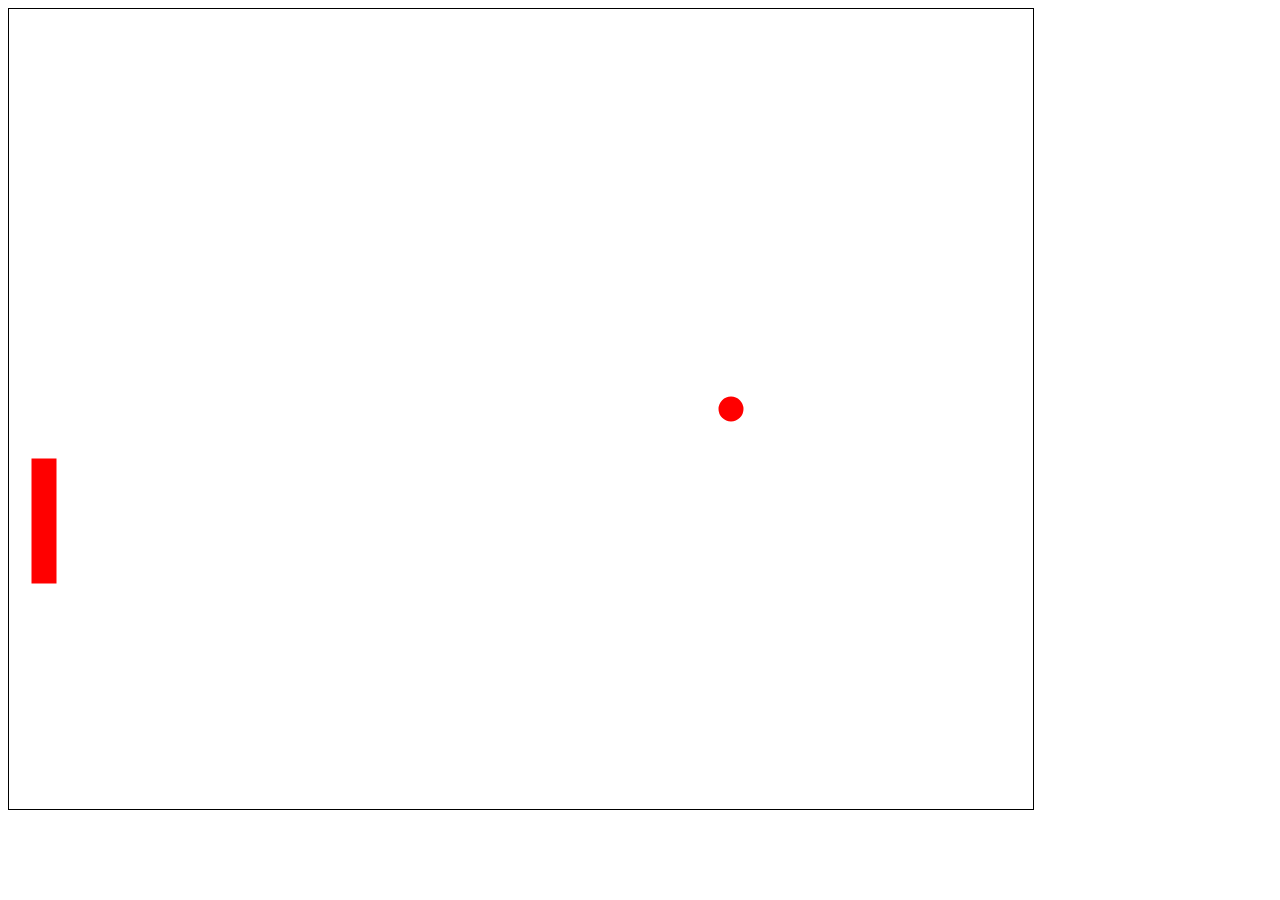
<file: Week-2/index.html>
<!doctype html>
<html>
<head>
<meta charset="utf-8">
<meta name="author" content="Jay Aguiar">
<title>Week 2 Reactions</title>
<link type="text/css" rel="stylesheet" href="css/style.css" />
</head>

<body>
	<canvas id="canvas" width = "1024" height ="800" >
    	Your browser is outdated and does not support HTML5. Please update to the latest version.
    </canvas>
</body>

<!-- Do not change this-->
<script type="text/javascript" src="js/GameObject.js"></script>
<script type="text/javascript" src="js/controls.js"></script>
<!-- 
		Change the src of the following script tag to the file you want to view.
		Your options are: 
		js/week2_collision.js
		js/week2_keyboard_movement.js
-->

<script type="text/javascript" src="js/game.js"></script>

</html>
</file>
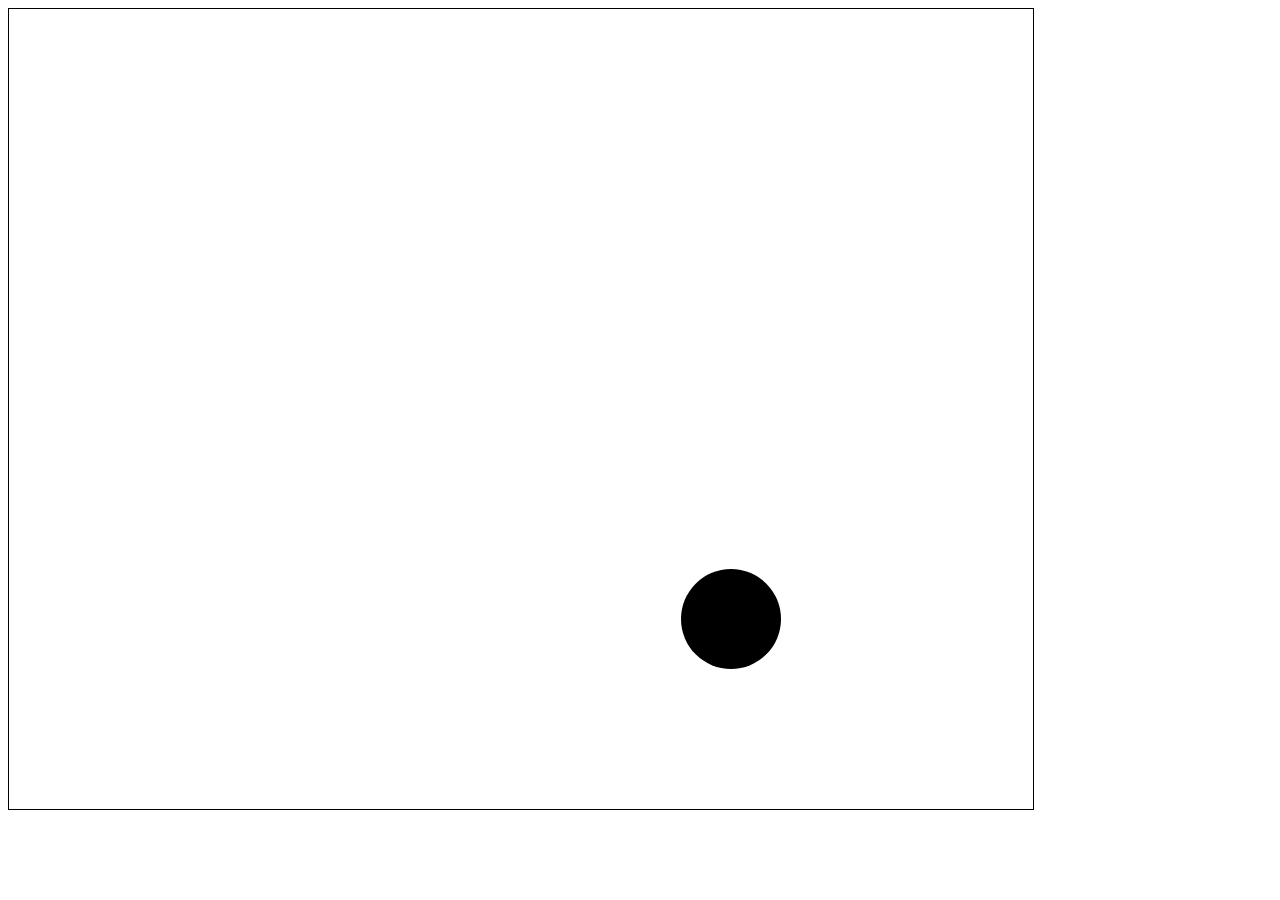
<file: Week 1/week1_animation.html>
<!doctype html>
<html>
<head>
<meta charset="utf-8">
<meta name="author" content="Jay Aguiar">
<title>Week 1 Animation</title>
<link type="text/css" rel="stylesheet" href="css/style.css" />
</head>

<body>
	<canvas id="canvas" width = "1024" height ="800" >
    	Your browser is outdated and does not support HTML5. Please update to the latest version.
    </canvas>
</body>

<!-- Do not change this-->
<script type="text/javascript" src="js/Player.js"></script>

<!-- 
		Change the src of the following script tag to the file you want to view.
		Your options are: 
		js/week1_basic_movement.js
		js/week1_boundary_detection_loop.js
		js/week1_boundary_detection_bounce.js
-->

<script type="text/javascript" src="js/week1_boundary_detection_bounce.js"></script>

</html>
</file>
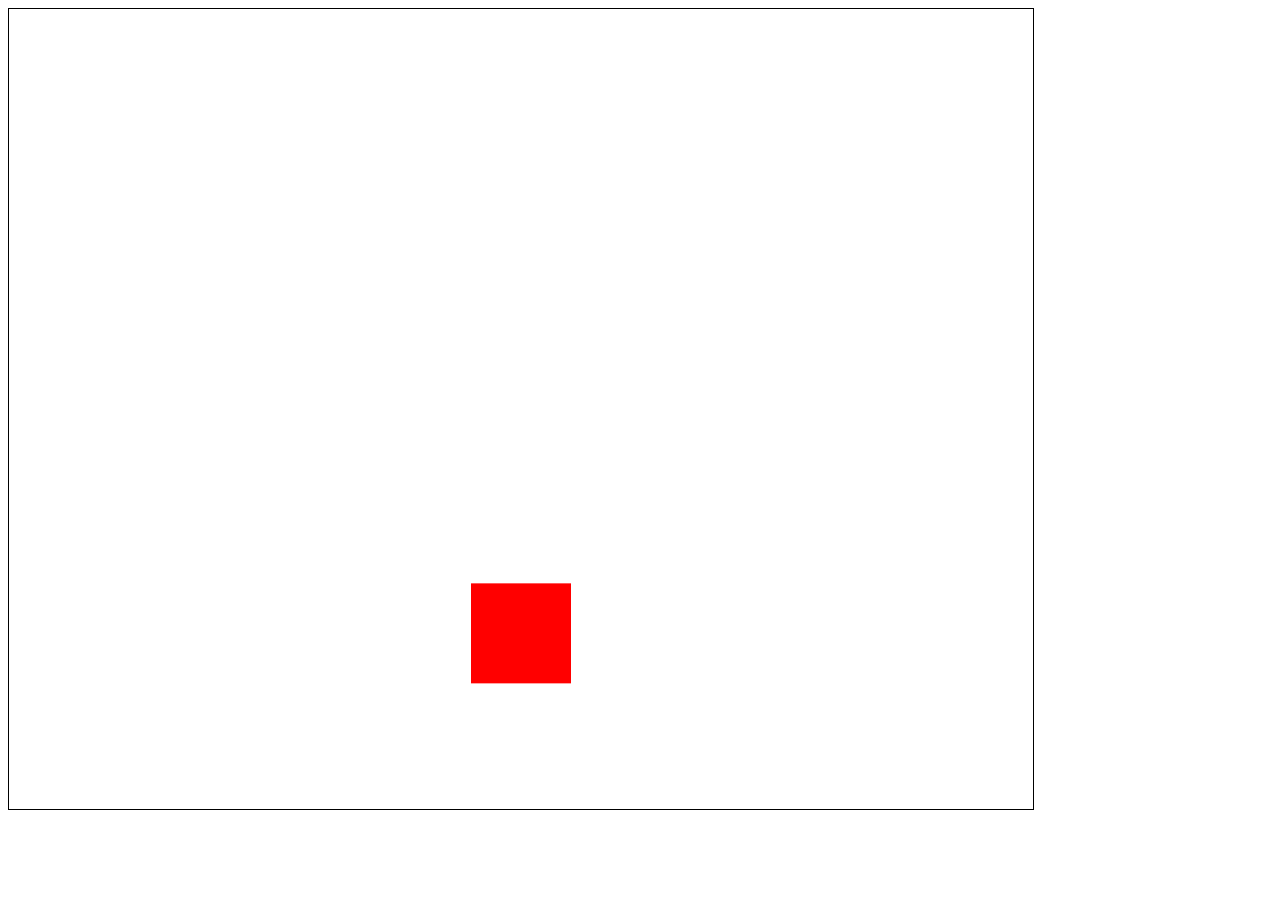
<file: Week-3/Physics/Physics/Physics.html>
<!doctype html>
<html>
<head>
<meta charset="utf-8">
<meta name="author" content="Jay Aguiar">
<title>Week 1 Anunatuib</title>
<style>
	canvas{border:1px solid black;}
</style>
</head>

<body>
	<canvas id="canvas" width = "1024" height ="800" >
    	Your browser is outdated and does not support HTML5. Please update to the latest version.
    </canvas>
</body>
<script type="text/javascript" src="GameObject.js"></script>
<script type="text/javascript" src="controls.js"></script>
<script type="text/javascript" src="physics.js"></script>
</html>
</file>
<file: Week-2/css/style.css>
canvas{
	border:1px solid black;
}
</file>
<file: Week 1/css/style.css>
canvas{
	border:1px solid black;
}
</file>
